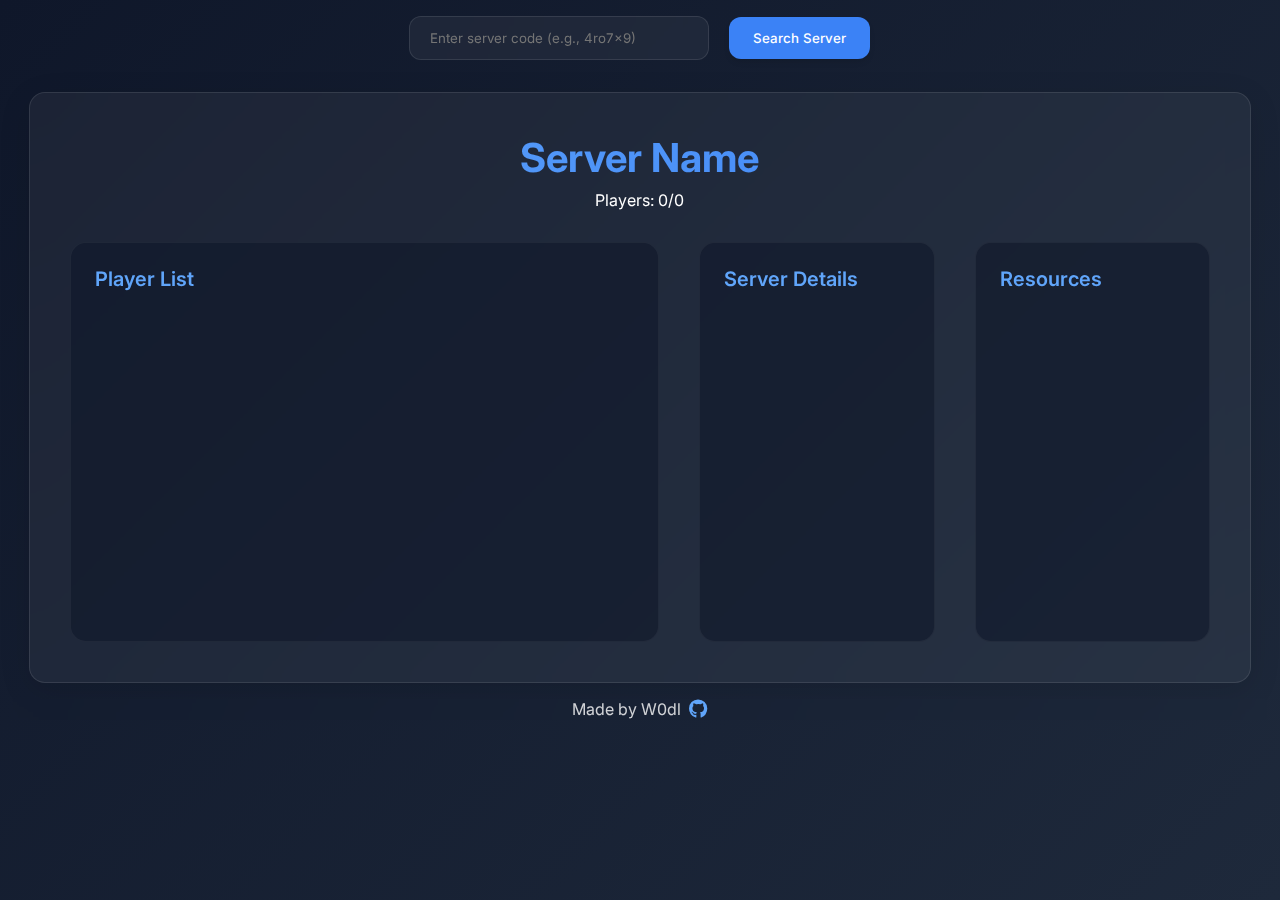
<file: index.html>
<!DOCTYPE html>
<html lang="en">
<head>
    <meta charset="UTF-8">
    <meta name="viewport" content="width=device-width, initial-scale=1.0">
    <title>W0dl Server List</title>
    <link rel="icon" type="image/png" href="w.png">
    <link rel="stylesheet" href="styles.css">
    <link rel="stylesheet" href="https://cdnjs.cloudflare.com/ajax/libs/font-awesome/5.15.4/css/all.min.css">
    <link href="https://fonts.googleapis.com/css2?family=Inter:wght@400;500;600&display=swap" rel="stylesheet">
</head>
<body>
    <div class="container">
        <div class="search-container">
            <input type="text" id="serverCode" placeholder="Enter server code (e.g., 4ro7x9)">
            <button onclick="fetchServerInfo()">Search Server</button>
        </div>

        <div class="server-info" id="serverInfo">
            <div class="server-header">
                <h1 id="serverName">Server Name</h1>
                <p id="playerCount">Players: 0/0</p>
            </div>

            <div class="info-grid">
                <div class="info-card">
                    <h2>Player List</h2>
                    <div class="player-list" id="playerList"></div>
                </div>

                <div class="info-card">
                    <h2>Server Details</h2>
                    <div id="serverDetails"></div>
                </div>

                <div class="info-card">
                    <h2>Resources</h2>
                    <div class="resources-list" id="resourcesList"></div>
                </div>
            </div>
        </div>
    </div>
    <footer class="footer">
        <p>Made by W0dl <a href="https://github.com/w0dl" target="_blank" title="Visit W0dl's GitHub"><i class="fab fa-github"></i></a></p>
    </footer>
    <script src="script.js"></script>
</body>
</html>
</file>
<file: styles.css>
* {
    margin: 0;
    padding: 0;
    box-sizing: border-box;
    font-family: 'Inter', 'Segoe UI', sans-serif;
}

body {
    background: linear-gradient(135deg, #0f172a, #1e293b);
    min-height: 100vh;
    color: #fff;
    overflow-x: hidden;
}

.container {
    width: 98%;
    max-width: 1900px;
    margin: 0 auto;
    padding: 1rem;
}

.search-container {
    text-align: center;
    margin-bottom: 2rem;
    animation: fadeIn 0.5s ease-out;
}

input {
    padding: 0.8rem 1.2rem;
    width: 100%;
    max-width: 300px;
    border: 1px solid rgba(255, 255, 255, 0.1);
    border-radius: 12px;
    margin-right: 1rem;
    margin-bottom: 1rem;
    background: rgba(255, 255, 255, 0.05);
    color: white;
    backdrop-filter: blur(10px);
    transition: all 0.3s ease;
}

@media (min-width: 768px) {
    input {
        margin-bottom: 0;
    }
}

input:focus {
    outline: none;
    border-color: rgba(59, 130, 246, 0.5);
    box-shadow: 0 0 0 3px rgba(59, 130, 246, 0.25);
}

button {
    padding: 0.8rem 1.5rem;
    background: #3b82f6;
    border: none;
    border-radius: 12px;
    color: white;
    cursor: pointer;
    transition: all 0.3s ease;
    font-weight: 500;
    box-shadow: 0 4px 6px -1px rgba(0, 0, 0, 0.1);
}

button:hover {
    background: #2563eb;
    transform: translateY(-1px);
    box-shadow: 0 6px 8px -1px rgba(0, 0, 0, 0.2);
}

.server-info {
    background: rgba(255, 255, 255, 0.05);
    border-radius: 16px;
    padding: 1.5rem;
    backdrop-filter: blur(10px);
    border: 1px solid rgba(255, 255, 255, 0.1);
    box-shadow: 0 8px 32px rgba(0, 0, 0, 0.1);
    animation: slideUp 0.5s ease-out;
}

@media (min-width: 768px) {
    .server-info {
        padding: 2.5rem;
    }
}

.server-header {
    text-align: center;
    margin-bottom: 2rem;
}

.server-header h1 {
    font-size: clamp(1.5rem, 4vw, 2.5rem);
    margin-bottom: 0.5rem;
    background: linear-gradient(135deg, #60a5fa, #3b82f6);
    -webkit-background-clip: text;
    -webkit-text-fill-color: transparent;
    word-wrap: break-word;
}

.info-grid {
    display: grid;
    grid-template-columns: 1fr;
    gap: 1.5rem;
}

@media (min-width: 768px) {
    .info-grid {
        grid-template-columns: repeat(2, 1fr);
    }
}

@media (min-width: 1200px) {
    .info-grid {
        grid-template-columns: 2.5fr 1fr 1fr;
        gap: 2.5rem;
    }
}

.info-card {
    background: rgba(15, 23, 42, 0.6);
    padding: 1.5rem;
    border-radius: 16px;
    min-height: 400px;
    height: auto;
    max-height: 550px;
    display: flex;
    flex-direction: column;
    position: relative;
    overflow: hidden;
    border: 1px solid rgba(255, 255, 255, 0.05);
    transition: transform 0.3s ease, box-shadow 0.3s ease;
    width: 100%;
}

.info-card:hover {
    transform: translateY(-2px);
    box-shadow: 0 8px 32px rgba(0, 0, 0, 0.2);
}

.info-card h2 {
    margin-bottom: 1.5rem;
    color: #60a5fa;
    font-size: 1.25rem;
    font-weight: 600;
}

.player-list, .resources-list {
    flex: 1;
    overflow-y: auto;
    background: transparent;
    display: flex;
    flex-direction: column;
    padding-top: 0;
    min-height: 300px;
}

#serverDetails {
    flex: 1;
    overflow-y: auto;
}

.list-search {
    width: 100%;
    padding: 0.8rem 1rem;
    background: rgba(15, 23, 42, 0.8);
    border: 1px solid rgba(255, 255, 255, 0.1);
    border-radius: 12px;
    color: white;
    position: sticky;
    top: 0;
    z-index: 2;
    margin: 0 0 1rem 0;
}

.player-item {
    padding: 0.8rem;
    border-bottom: 1px solid rgba(255, 255, 255, 0.05);
    display: flex;
    flex-direction: column;
    gap: 0.5rem;
    background: rgba(15, 23, 42, 0.4);
    transition: all 0.2s ease;
    border-radius: 8px;
    margin-bottom: 0.5rem;
    width: 100%;
}

@media (min-width: 640px) {
    .player-item {
        flex-direction: row;
        justify-content: space-between;
        align-items: center;
        padding: 1rem;
    }
}

.player-info {
    display: grid;
    grid-template-columns: minmax(80px, auto) minmax(120px, 1fr) minmax(80px, auto);
    gap: 0.5rem;
    align-items: center;
    width: 100%;
    max-width: calc(100% - 100px);
}

.player-info div {
    white-space: nowrap;
    overflow: hidden;
    text-overflow: ellipsis;
    min-width: 0;
}

.player-socials {
    display: flex;
    gap: 0.5rem;
    justify-content: flex-end;
    min-width: 90px;
    margin-left: auto;
}

.player-socials a {
    padding: 0.6rem;
    border-radius: 8px;
    background: rgba(255, 255, 255, 0.05);
    transition: all 0.2s ease;
    min-width: 40px;
    height: 40px;
    display: flex;
    align-items: center;
    justify-content: center;
    color: #ffffff;
    text-decoration: none;
    flex-shrink: 0;
}

.player-socials a:hover {
    background: rgba(255, 255, 255, 0.1);
    transform: translateY(-1px);
}

.player-socials i {
    font-size: 1.2rem;
    width: 20px;
    height: 20px;
    display: flex;
    align-items: center;
    justify-content: center;
}

.resource-item {
    padding: 0.8rem;
    border-bottom: 1px solid rgba(255, 255, 255, 0.05);
    transition: all 0.2s ease;
    border-radius: 8px;
    background: rgba(15, 23, 42, 0.4);
    margin-bottom: 0.5rem;
    word-break: break-all;
}

#playerItems, #resourceItems {
    padding: 1rem;
    position: relative;
    z-index: 1;
    flex: 1;
    overflow-y: auto;
}

/* Scrollbar styling */
.player-list, .resources-list, #serverDetails, #playerItems, #resourceItems {
    scrollbar-width: thin;
    scrollbar-color: rgba(255, 255, 255, 0.1) transparent;
}

.player-list::-webkit-scrollbar,
.resources-list::-webkit-scrollbar,
#serverDetails::-webkit-scrollbar,
#playerItems::-webkit-scrollbar,
#resourceItems::-webkit-scrollbar {
    width: 6px;
}

.player-list::-webkit-scrollbar-track,
.resources-list::-webkit-scrollbar-track,
#serverDetails::-webkit-scrollbar-track,
#playerItems::-webkit-scrollbar-track,
#resourceItems::-webkit-scrollbar-track {
    background: transparent;
}

.player-list::-webkit-scrollbar-thumb,
.resources-list::-webkit-scrollbar-thumb,
#serverDetails::-webkit-scrollbar-thumb,
#playerItems::-webkit-scrollbar-thumb,
#resourceItems::-webkit-scrollbar-thumb {
    background-color: rgba(255, 255, 255, 0.1);
    border-radius: 20px;
}

/* Animations */
@keyframes fadeIn {
    from { opacity: 0; }
    to { opacity: 1; }
}

@keyframes slideUp {
    from {
        opacity: 0;
        transform: translateY(20px);
    }
    to {
        opacity: 1;
        transform: translateY(0);
    }
}

/* Add specific fixes for stretched resolutions */
@media screen and (max-width: 1280px) and (max-height: 1024px) {
    .player-info {
        grid-template-columns: minmax(60px, auto) minmax(100px, 1fr) minmax(60px, auto);
        max-width: calc(100% - 95px);
    }
    
    .player-socials {
        min-width: 85px;
        gap: 0.3rem;
    }
    
    .player-socials a {
        min-width: 36px;
        height: 36px;
        padding: 0.5rem;
    }
}

/* Additional media query for very narrow screens */
@media screen and (max-width: 400px) {
    .player-item {
        font-size: 0.9rem;
    }
    
    .player-info {
        grid-template-columns: minmax(50px, auto) minmax(80px, 1fr) minmax(50px, auto);
    }
    
    .player-socials a {
        min-width: 32px;
        height: 32px;
    }
}

#refreshIndicator {
    font-size: 1rem;
    color: #60a5fa;
    margin-bottom: 1rem;
    text-align: center;
    background: rgba(15, 23, 42, 0.6);
    padding: 0.5rem 1rem;
    border-radius: 8px;
    display: inline-block;
    min-width: 200px;
    animation: pulse 2s infinite;
}

@keyframes pulse {
    0% {
        opacity: 1;
    }
    50% {
        opacity: 0.7;
    }
    100% {
        opacity: 1;
    }
}

.footer {
    text-align: center;
    color: rgba(255, 255, 255, 0.8);
    font-size: 1rem;
    border-radius: 3px;
    backdrop-filter: blur(10px);
    width: 98%;
    max-width: 1900px;
    margin-left: auto;
    margin-right: auto;
}

.footer p {
    margin: 0;
    display: flex;
    align-items: center;
    justify-content: center;
    gap: 0.5rem;
}

.footer a {
    color: #60a5fa;
    text-decoration: none;
    transition: all 0.2s ease;
}

.footer a:hover {
    color: #3b82f6;
    transform: translateY(-2px);
}

.footer i {
    font-size: 1.2rem;
}
</file>
